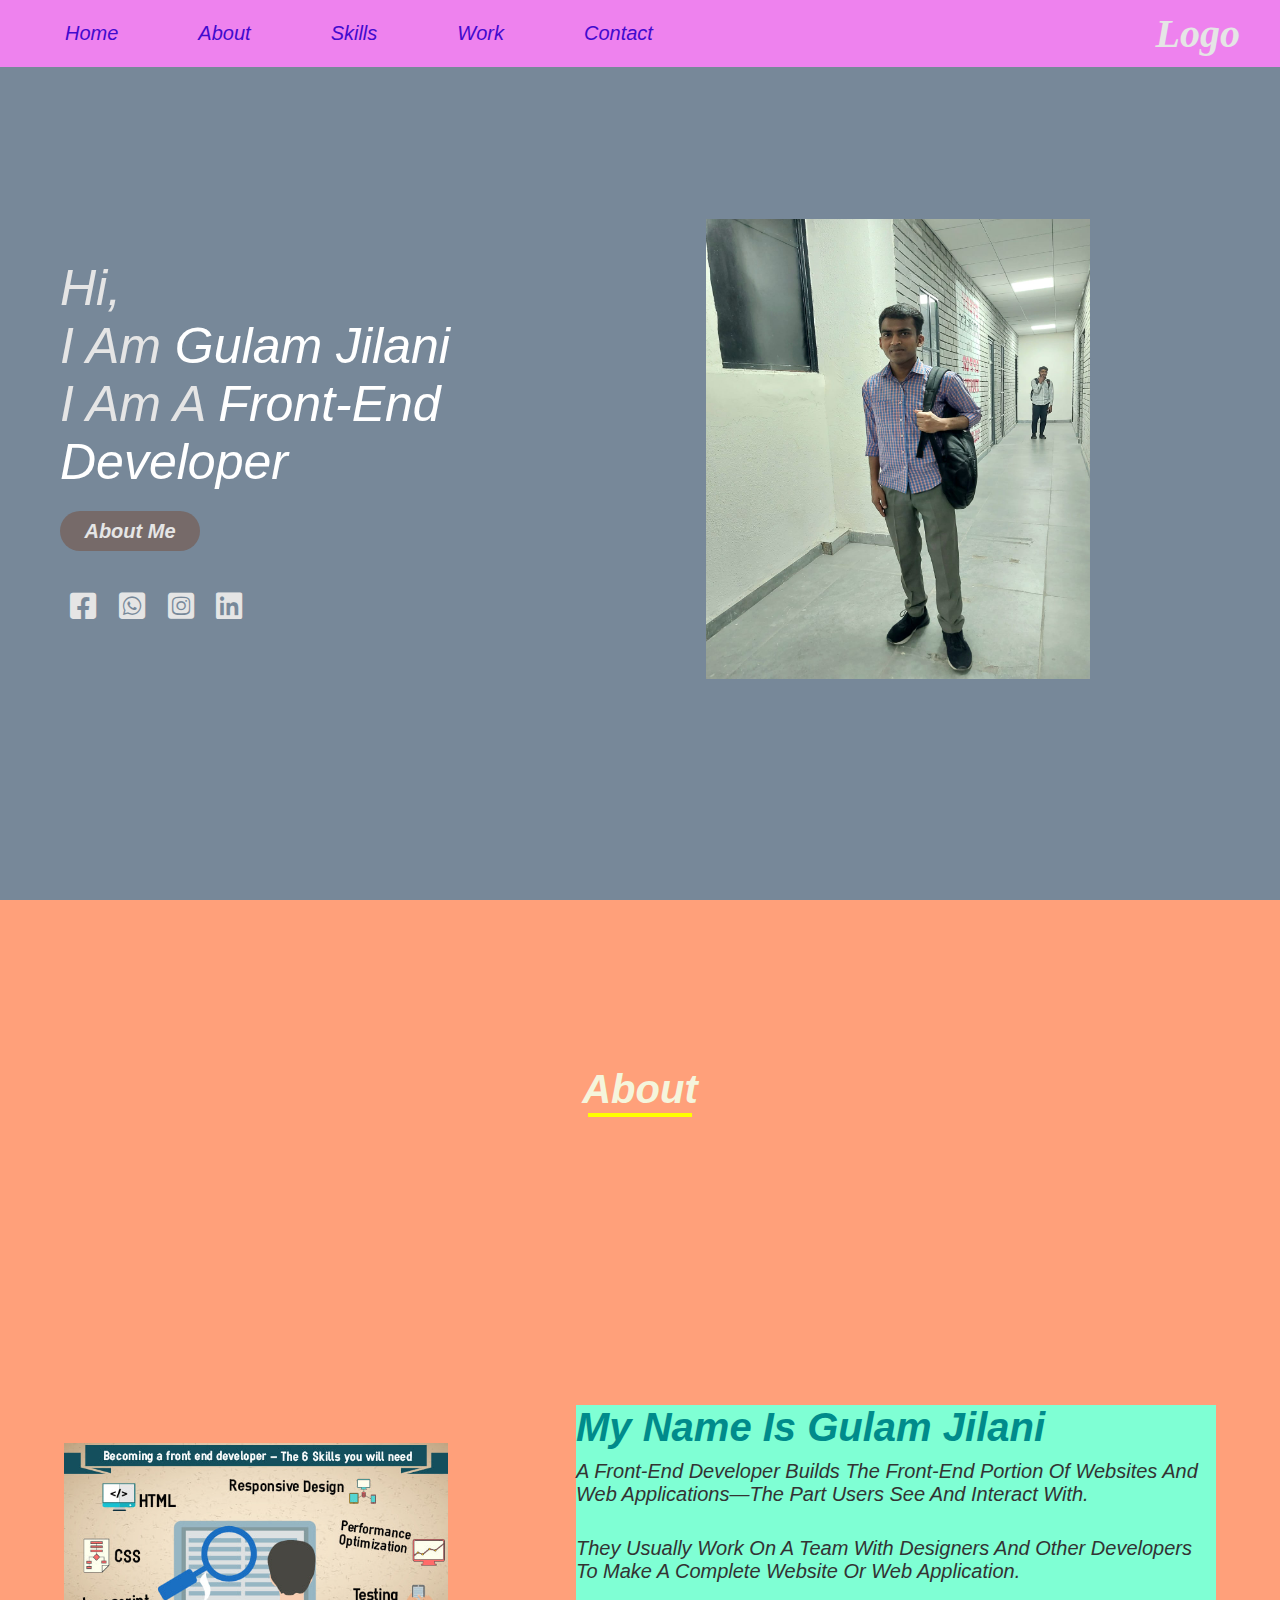
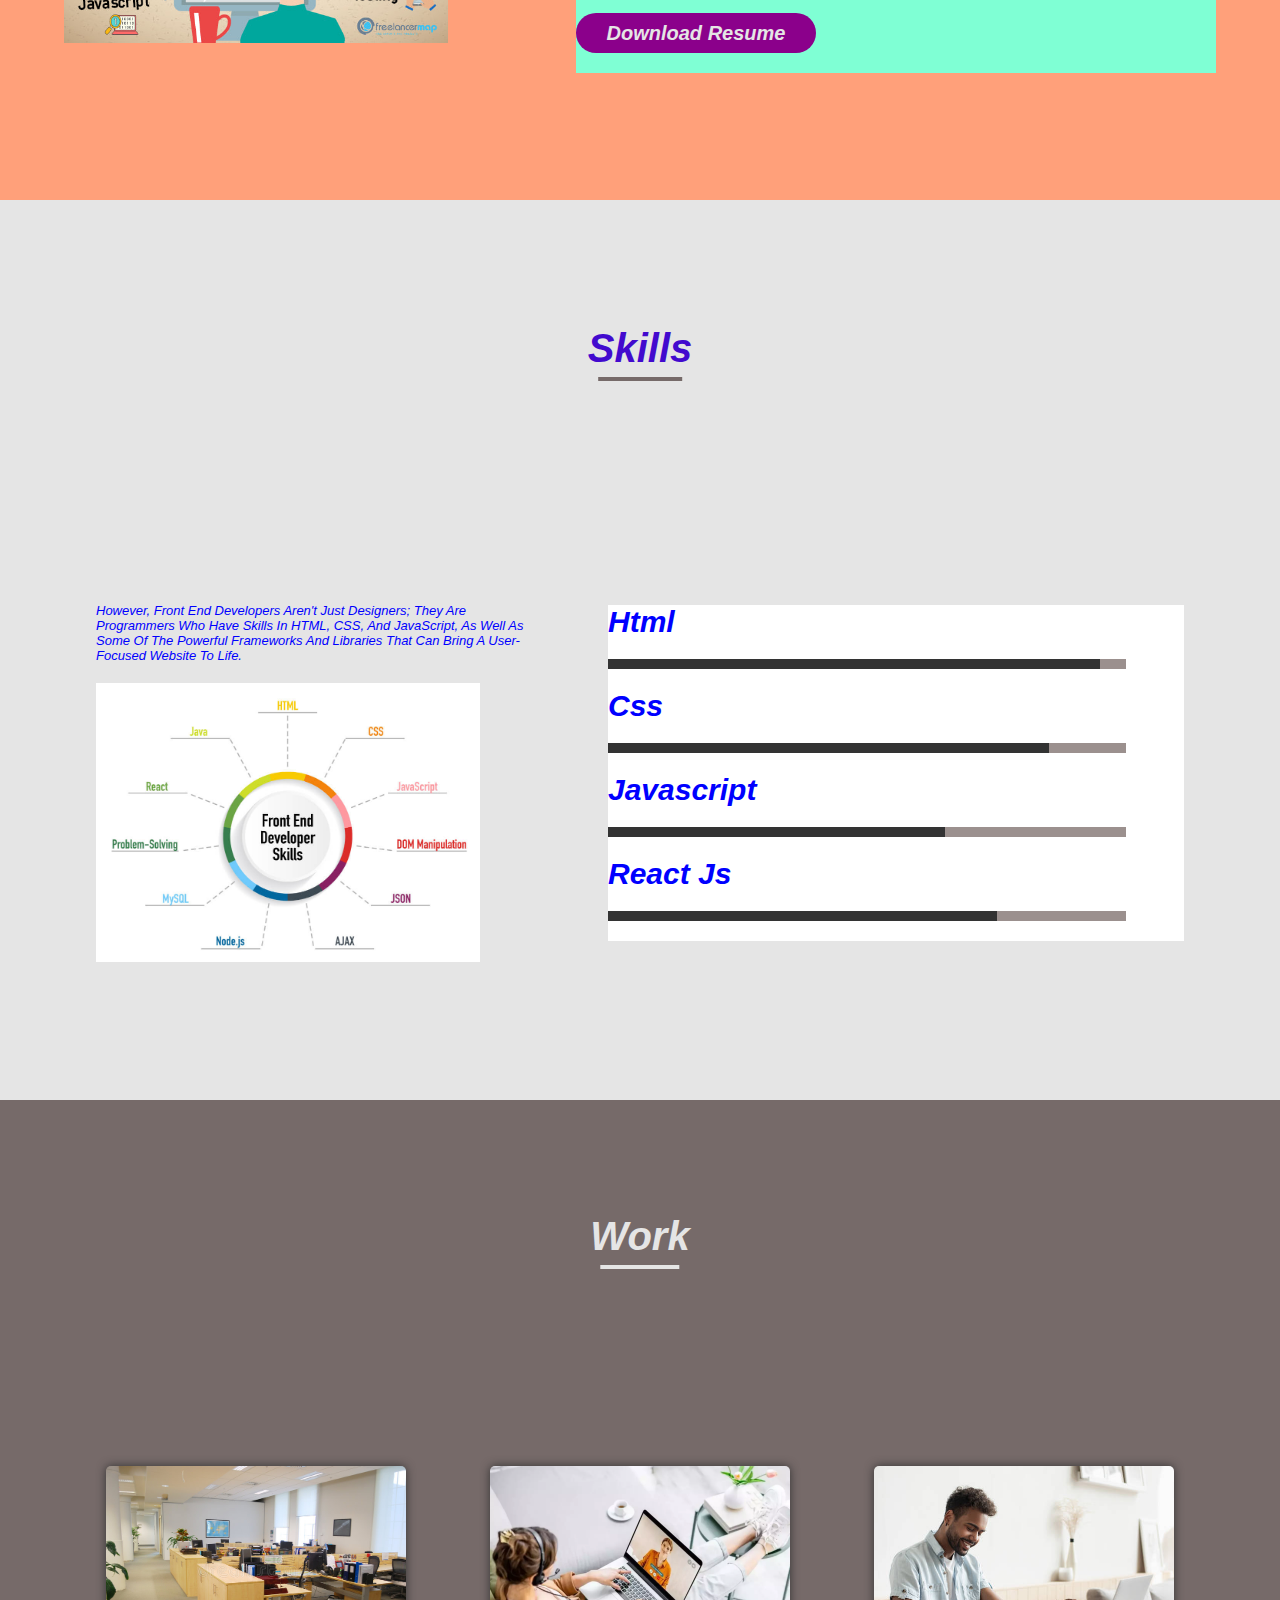
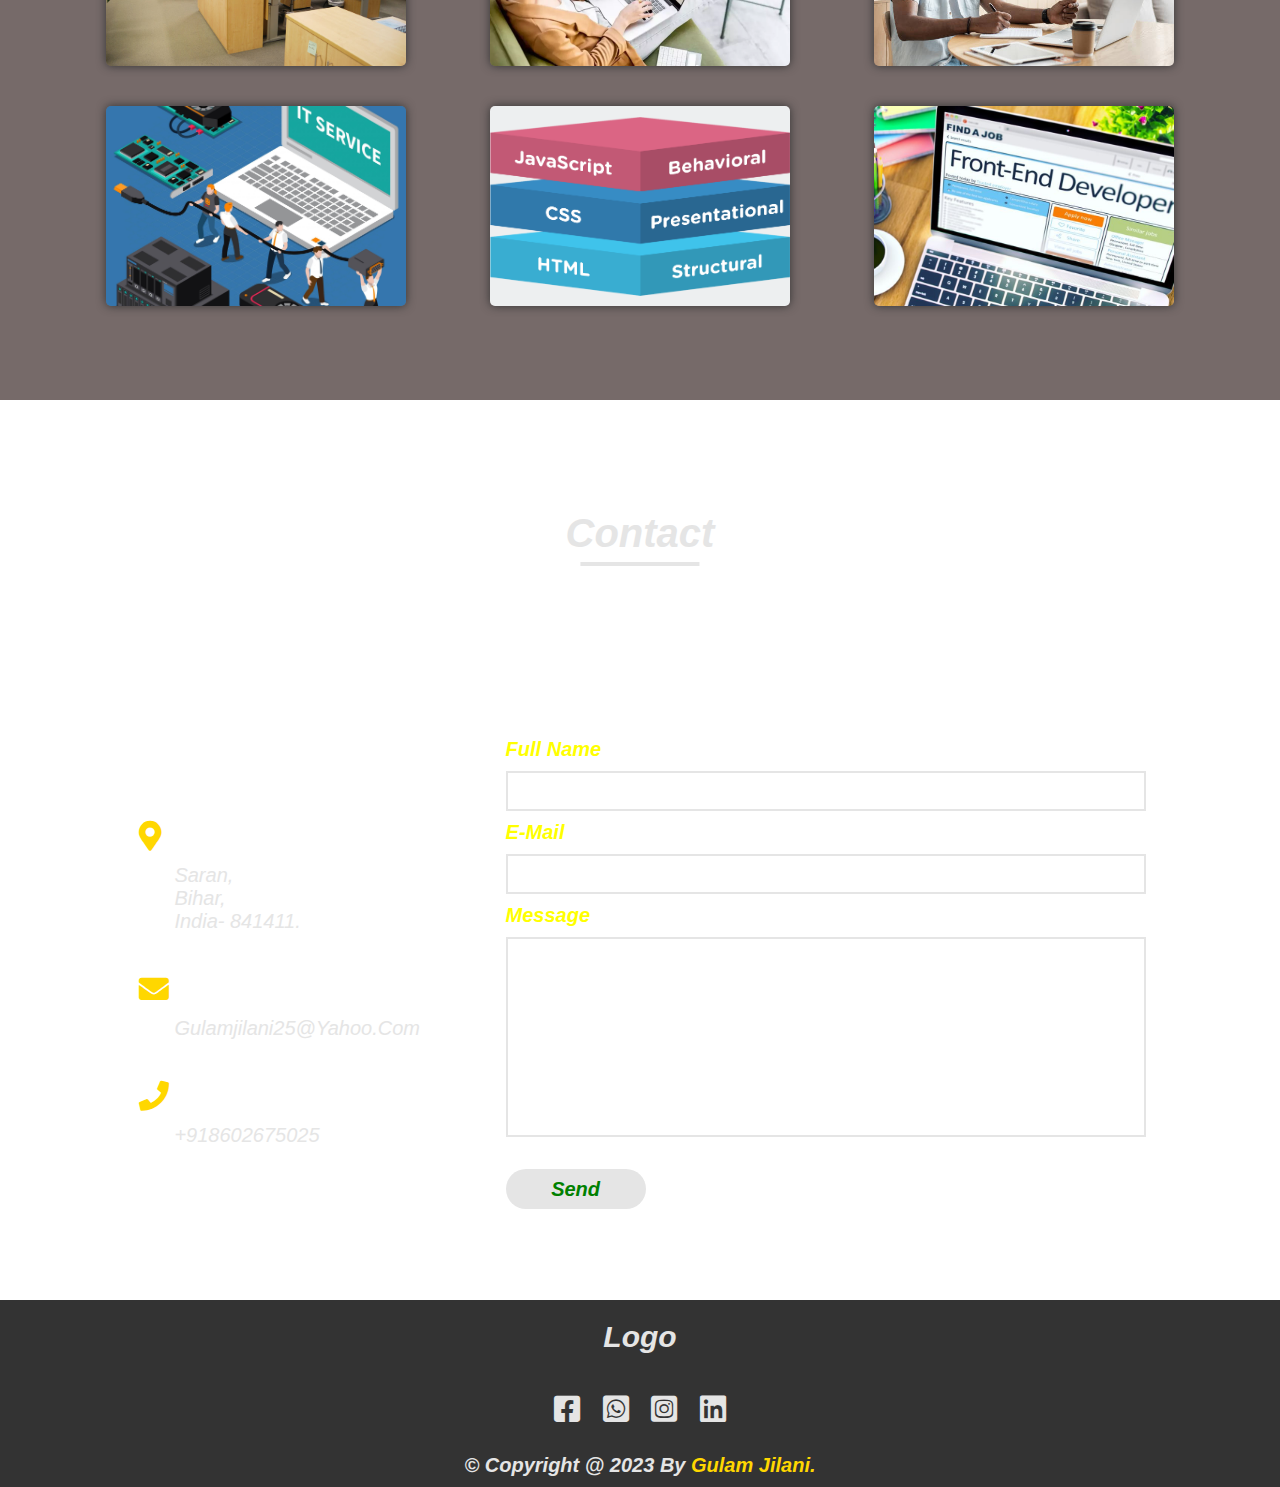
<file: index.html>
<!DOCTYPE html>
<html lang="en">
<head>
    <meta charset="UTF-8">
    <meta http-equiv="X-UA-Compatible" content="IE=edge">
    <meta name="viewport" content="width=device-width, initial-scale=1.0">
    <title>Personal Portfolio Website</title>
          <!--Font awesome cdnlink-->
    <link rel="stylesheet" href="https://cdnjs.cloudflare.com/ajax/libs/font-awesome/5.15.3/css/all.min.css">
                <!--google-fonts cdnlink-->
    <link rel="preconnect" href="https://fonts.googleapis.com">
    <link rel="preconnect" href="https://fonts.gstatic.com" crossorigin>
    <link href="https://fonts.googleapis.com/css2?family=Nunito:ital,wght@0,300;0,400;0,500;0,700;1,300;1,400&family=Roboto:ital,wght@1,300&family=Rubik:wght@300&display=swap" rel="stylesheet">
            <!--custom css file link-->
    <link rel="stylesheet" href="index.css">
            <!--jquery cdn link-->
    <script type="text/javascript" src="http://ajax.googleapis.com/ajax/libs/jquery/3.5.1/jquery.min.js"></script>
</head>
<body>
        
   <!-- header section starts -->

<header>

    <nav>
        <ul>
            <li><a href="#home">home</a></li>
            <li><a href="#about">about</a></li>
            <li><a href="#skill">skills</a></li>
            <li><a href="#work">work</a></li>
            <li><a href="#contact">contact</a></li>
        </ul>
    </nav>
    
    <div class="fas fa-bars"></div>
    
    <a href="https://media.geeksforgeeks.org/wp-content/cdn-uploads/20201111215809/How-to-Become-a-Front-End-Developer-in-2020.png" class="logo"><h1>logo</h1></a>

    </header>
      <!-- header section ends -->
    
    <!-- home section starts -->
    
    <section id="home">
    
       <div class="content">
    
        <h1>hi, <br>
        i am <span>Gulam Jilani</span>
        </h1>
    
        <h1>
            i am a <span>front-end developer</span>
        </h1>
    
        <a href="#about"><button>about me</button></a>
    
        <div class="icons">
            <a href="https://facebook.com//gulamjilani11111" class="fab fa-facebook-square"></a>
            <a href="https://wa.me/qr/7IBBQ2UQ5HYTE1" class="fab fa-whatsapp-square"></a>
            <a href="https://www.instagram.com/gulam.jilani25/" class="fab fa-instagram-square"></a>
            <a href="https://www.linkedin.com/in/gulam-jilani-812a051b6" class="fab fa-linkedin"></a>
        </div>
    
       </div> 
    
    
       <div class="image">
           <img src="mypic.jpeg" alt="">
       </div>
    
    </section>
    
    <!-- home section ends -->
    
    
    <!-- about section starts  -->
    
    <section id="about">
    
    <h1>about</h1>
    
    <div class="wrapper">
    
    <div class="image">
        <img src="about2.jpg" alt="">
    </div>
    
    <div class="content">
        <h3>my name is Gulam Jilani</h3>
        <p>A front-end developer builds the front-end portion of websites and web applications—the part users see and interact with.</p><br>
        <p>They usually work on a team with designers and other developers to make a complete website or web application.</p>
        <a href="Cv.pdf"><button>download resume</button></a>
    </div>
    
    </div>
    
    </section>
    
    <!-- about section ends  -->
    
    <!-- skills section starts  -->
    
    <section id="skill">
    
    <h1>skills</h1>
    
    <div class="wrapper">
    
        <div class="image">
            <p>However, front end developers aren't just designers; they are programmers who have skills in HTML, CSS, and JavaScript, as well as some of the powerful frameworks and libraries that can bring a user-focused website to life.</p>
            <img src="skil1.jpg" alt="">
        </div>
    
        <div class="progress">
    
            <h3>html</h3>
            <div class="line line1"><span class="fill"></span></div>
    
            <h3>css</h3>
            <div class="line line2"><span class="fill"></span></div>
    
            <h3>javascript</h3>
            <div class="line line3"><span class="fill"></span></div>
    
            <h3>React js</h3>
            <div class="line line4"><span class="fill"></span></div>
        </div>
    
    </div>
    
    </section>
    
    <!-- skills section ends  -->
    
    
    <!-- work section starts  -->
    
    <section id="work">
    
    <h1>work</h1>
    
    <div class="box-container">
    
    <div class="box">
        <img src="work3.jpg" alt="">
        <a href="work.html"><button>view details</button></a>
    </div>
    
    <div class="box">
        <img src="work1.webp" alt="">
        <a href="work.html"><button>view details</button></a>
    </div>
    
    <div class="box">
        <img src="work2.jpg" alt="">
        <a href="work.html"><button>view details</button></a>
    </div>
    
    <div class="box">
        <img src="work4.jpg" alt="">
        <a href="work.html"><button>view details</button></a>
    </div>
    

    <div class="box">
        <img src="work5.png" alt="">
        <a href="work.html"><button>view details</button></a>
    </div>
    
    <div class="box">
        <img src="work6.jpg" alt="">
        <a href="work.html"><button>view details</button></a>
    </div>
    
    </div>
    
    </section>
    
    <!-- work section ends  -->
    
    
    <!-- contact section starts  -->
    
    <section id="contact">
    
    <h1>contact</h1>
    
    <div class="wrapper">
    
    <div class="info">
    
        <div class="item">
            <h2><i class="fas fa-map-marker-alt"></i> address </h2>
            <p>Saran,<br>
                Bihar,<br>
                india- 841411.  
              </p>
        </div>
    
        <div class="item">
            <h2><i class="fas fa-envelope"></i> e-mail </h2>
            <p>gulamjilani25@yahoo.com</p>
        </div>
    
        <div class="item">
            <h2><i class="fas fa-phone"></i> phone </h2>
            <p>+918602675025</p>
        </div>
    
    </div>
    
    <form action="">
    
        <div class="inputBox">
            <h3>full name</h3>
            <input type="text">
        </div>
    
        <div class="inputBox">
            <h3>e-mail</h3>
            <input type="email">
        </div>
    
        <div class="inputBox">
            <h3>message</h3>
            <textarea name="" id="" cols="30" rows="10"></textarea>
        </div>
    
        <input type="submit" value="send">
    
    </form>
    
    </div>
    
</section>
    
    <!-- contact section ends  -->

    <!-- footer section starts  -->
    
    <section id="footer">
    
        <a href="#" class="logo"><h1>logo</h1></a>
    
        <div class="icons">
            <a href="https://facebook.com//gulamjilani11111" class="fab fa-facebook-square"></a>
            <a href="https://wa.me/qr/7IBBQ2UQ5HYTE1" class="fab fa-whatsapp-square"></a>
            <a href="https://www.instagram.com/gulam.jilani25/" class="fab fa-instagram-square"></a>
            <a href="https://www.linkedin.com/in/gulam-jilani-812a051b6" class="fab fa-linkedin"></a>
        </div>
    
        <h1>&copy; copyright @ 2023 by <span>Gulam Jilani.</span></h1>
    
    </section>
    
    <!-- footer section ends  -->
      
</body>
<script src="index.js"></script>
</html>
</file>
<file: index.css>
* {
   margin: 0;
   padding: 0;
   -webkit-box-sizing: border-box;
           box-sizing: border-box;
   text-transform: capitalize;
   font-family: 'Exo 2', sans-serif;
   font-style: italic;
   -webkit-transition: all .2s linear;
   transition: all .2s linear;
 }
 
 html {
   font-size: 62.5%;
   scroll-behavior: smooth;
 }
 
 body {
   overflow-x: hidden;
 }
 
 header {
   width: 100%;
   display: -webkit-box;
   display: -ms-flexbox;
   display: flex;
   -webkit-box-align: center;
       -ms-flex-align: center;
           align-items: center;
   -webkit-box-pack: justify;
       -ms-flex-pack: justify;
           justify-content: space-between;
   padding: 1rem 4rem;
   position: fixed;
   top: 0;
   left: 0;
   background: violet;
   z-index: 2;
 }
 
 header nav ul {
   list-style: none;
   display: -webkit-box;
   display: -ms-flexbox;
   display: flex;
   -webkit-box-align: center;
       -ms-flex-align: center;
           align-items: center;
   -ms-flex-pack: distribute;
       justify-content: space-around;
 }
 
 header nav ul li {
   margin-right: 3rem;
 }
 
 header nav ul li a {
   text-decoration: none;
   color: #420ace;
   font-size: 2rem;
   padding: .5rem 2.5rem;
   border-radius: 5rem;
 }
 
 header nav ul li a:hover {
   background: #17de10;
 }
 
 header .fa-bars {
   font-size: 3.5rem;
   color: #E5E5E5;
   cursor: pointer;
   z-index: 10;
   display: none;
 }
 
 header .logo {
   text-decoration: none;
 }
 
 header .logo h1 {
   font-size: 4rem;
   font-family: italic sans-serif;
   color: #E5E5E5;
 }

 header .logo h1:hover{
      color: blue;
 }
 
 #home {
   min-height: 100vh;
   width: 100vw;
   display: -webkit-box;
   display: -ms-flexbox;
   display: flex;
   -webkit-box-align: center;
       -ms-flex-align: center;
           align-items: center;
   -ms-flex-pack: distribute;
       justify-content: space-around;
   padding: 0 6rem;
   /*background: #9B908E;*/
   background: lightslategray;
 }
 
 #home .image img {
   width: 30vw;
   height: 36vw;
   margin: 8vw;
   margin-right: 13rem;
 }
 
 #home .content h1 {
   font-size: 5rem;
   font-weight: normal;
   color: #E5E5E5;
 }
 
 #home .content h1 span {
   color: #fff;
   font-family: 'Lobster', sans-serif;
 }
 
 #home .content button {
   outline: none;
   border: none;
   background: #766A69;
   color: #E5E5E5;
   border-radius: 5rem;
   font-size: 2rem;
   font-weight: bold;
   cursor: pointer;
   margin: 2rem 0;
   height: 4rem;
   width: 14rem;
 }
 
 #home .content button:hover {
   background: blue;
 }
 
 #home .content .icons {
   margin: 2rem 0;
 }
 
 #home .content .icons a {
   text-decoration: none;
   font-size: 3rem;
   margin: 0 1rem;
   color: #E5E5E5;
 }

 #home .content .icons a:hover {
   color: blue;
 }
 
 #about {
  background-color: lightsalmon;
   display: -ms-grid;
   display: grid;
   place-items: center;
   width: 100vw;
   min-height: 100vh;
 }
 
 #about h1 {
   font-size: 4rem;
   margin: 4rem 0;
   color: beige;
   position: relative;
 }
 
 #about h1::after {
   content: '';
   position: absolute;
   bottom: -0.5rem;
   left: 50%;
   -webkit-transform: translateX(-50%);
           transform: translateX(-50%);
   background: yellow;
   height: .4rem;
   width: 90%;
 }
 
 #about .wrapper {
   display: -webkit-box;
   display: -ms-flexbox;
   display: flex;
   -webkit-box-align: center;
       -ms-flex-align: center;
           align-items: center;
   -ms-flex-pack: distribute;
       justify-content: space-around;
   width: 100%;
 }
 
 #about .wrapper .image img {
  margin-top: 1rem;
   width: 30vw;
 }
 
 #about .wrapper .content {
  background-color: aquamarine;
   width: 50vw;
 }
 
 #about .wrapper .content h3 {
   font-size: 4rem;
   color: darkcyan;
 }
 
 #about .wrapper .content p {
   font-size: 2rem;
   margin: 1rem 0;
   color: #333;
 }
 
 #about .wrapper .content button {
   outline: none;
   border: none;
   background: darkmagenta;
   color: #E5E5E5;
   border-radius: 5rem;
   font-size: 2rem;
   font-weight: bold;
   cursor: pointer;
   margin: 2rem 0;
   height: 4rem;
   width: 24rem;
 }
 
 #about .wrapper .content button:hover {
   background: #333;
 }
 
 #skill {
   display: -ms-grid;
   display: grid;
   place-items: center;
   width: 100vw;
   min-height: 100vh;
   background: #E5E5E5;
 }
 
 #skill h1 {
   font-size: 4rem;
   margin: 4rem 0;
   /*color: #766A69;*/
   color: #420ace;
   position: relative;
 }
 
 #skill h1::after {
   content: '';
   position: absolute;
   bottom: -1rem;
   left: 50%;
   -webkit-transform: translateX(-50%);
           transform: translateX(-50%);
   background: #766A69;
   height: .4rem;
   width: 80%;
 }
 
 #skill .wrapper {
  color: blue;
   display: -webkit-box;
   display: -ms-flexbox;
   display: flex;
   -webkit-box-align: center;
   -ms-flex-align: center;
    align-items: center;
   -ms-flex-pack: distribute;
    justify-content: space-around;
    margin-bottom: 5rem;
    width: 90%;
 }
 
 #skill .wrapper .image {
   width: 35vw;
 }
 
 #skill .wrapper .image p {
   font-size: 1.3rem;
   margin: 2rem 0;
 }
 
 #skill .wrapper .image img {
   width: 30vw;
 }
 
 #skill .progress {
  background-color: white;
   width: 45vw;
 }
 
 #skill .progress h3 {
   font-size: 3rem;
   color: blue;
 }
 
 #skill .progress .line {
   height: 1rem;
   width: 90%;
   background: #9B908E;
   margin: 2rem 0;
 }
 
 #skill .progress .line .fill {
   height: 100%;
   width: 100%;
   background: #333;
   display: block;
 }
 
 #skill .progress .line1 .fill {
   width: 95%;
 }
 
 #skill .progress .line2 .fill {
   width: 85%;
 }
 
 #skill .progress .line3 .fill {
   width: 65%;
 }
 
 #skill .progress .line4 .fill {
   width: 75%;
 }
 
 #work {
   display: -ms-grid;
   display: grid;
   place-items: center;
   width: 100vw;
   min-height: 100vh;
   background: #766A69;
 }
 
 #work h1 {
   font-size: 4rem;
   margin: 4rem 0;
   color: #766A69;
   position: relative;
   color: #E5E5E5;
 }
 
 #work h1::after {
   content: '';
   position: absolute;
   bottom: -1rem;
   left: 50%;
   -webkit-transform: translateX(-50%);
           transform: translateX(-50%);
   background: #766A69;
   height: .4rem;
   width: 80%;
 }
 
 #work h1:after {
   background: #E5E5E5;
 }
 
 #work .box-container {
   display: -webkit-box;
   display: -ms-flexbox;
   display: flex;
   -webkit-box-align: center;
       -ms-flex-align: center;
           align-items: center;
   -ms-flex-pack: distribute;
       justify-content: space-around;
   width: 90%;
   -ms-flex-wrap: wrap;
       flex-wrap: wrap;
 }
 
 #work .box-container .box {
   height: 20rem;
   width: 30rem;
   border-radius: .5rem;
   -webkit-box-shadow: 0 0 1rem #333;
           box-shadow: 0 0 1rem #333;
   margin: 2rem;
   cursor: pointer;
   position: relative;
   overflow: hidden;
 }
 
 #work .box-container .box img {
   height: 100%;
   width: 100%;
   -o-object-fit: cover;
      object-fit: cover;
 }
 
 #work .box-container .box button {
   outline: none;
   border: none;
   background: #766A69;
   color: #E5E5E5;
   border-radius: 5rem;
   font-size: 2rem;
   font-weight: bold;
   cursor: pointer;
   margin: 2rem 0;
   position: absolute;
   top: 90%;
   left: 50%;
   -webkit-transform: translate(-50%, 0%);
           transform: translate(-50%, 0%);
   height: 4rem;
   width: 16rem;
   z-index: 1;
 }
 
 #work .box-container .box button:hover {
   background: #333;
 }
 
 #work .box-container .box:hover button {
   top: 40%;
   -webkit-transform: translate(-50%, -50%);
           transform: translate(-50%, -50%);
 }
 
 #work .box-container .box:hover img {
   -webkit-filter: blur(0.5rem);
           filter: blur(0.5rem);
   -webkit-transform: scale(1.4);
           transform: scale(1.4);
 }
 
 #contact {
   display: -ms-grid;
   display: grid;
   place-items: center;
   width: 100vw;
   min-height: 100vh;
   background: url('[data-uri]') no-repeat;
   background-size: cover;
   background-position: center;
   background-attachment: fixed;
 }
 
 #contact h1 {
   font-size: 4rem;
   margin: 4rem 0;
   color: #766A69;
   position: relative;
   color: #E5E5E5;
 }
 
 #contact h1::after {
   content: '';
   position: absolute;
   bottom: -1rem;
   left: 50%;
   -webkit-transform: translateX(-50%);
           transform: translateX(-50%);
   background: #766A69;
   height: .4rem;
   width: 80%;
 }
 
 #contact h1:after {
   background: #E5E5E5;
 }
 
 #contact .wrapper {
   display: -webkit-box;
   display: -ms-flexbox;
   display: flex;
   -webkit-box-align: center;
       -ms-flex-align: center;
           align-items: center;
   -ms-flex-pack: distribute;
       justify-content: space-around;
   width: 90%;
 }
 
 #contact .wrapper .info {
   width: 20%;
 }
 
 #contact .wrapper .info .item {
   margin: 4rem 0;
 }
 
 #contact .wrapper .info .item h2 {
   font-size: 3rem;
   color: #fff;
   margin: 1rem 0;
 }
 
 #contact .wrapper .info .item h2 i {
   color: gold;
   padding: 0 .5rem;
 }
 
 #contact .wrapper .info .item p {
   font-size: 2rem;
   color: #E5E5E5;
   padding-left: 4rem;
 }
 
 #contact .wrapper form {
   width: 50vw;
 }
 
 #contact .wrapper form .inputBox h3 {
   font-size: 2rem;
   color: yellow;
 }
 
 #contact .wrapper form .inputBox input, #contact .wrapper form .inputBox textarea {
   outline: none;
   border: 0.2rem solid #E5E5E5;
   background: none;
   padding: 0 1rem;
   margin: 1rem 0;
   color: #E5E5E5;
   font-size: 1.7rem;
   font-weight: bold;
   height: 4rem;
   width: 100%;
 }
 
 #contact .wrapper form .inputBox textarea {
   resize: none;
   padding: 1rem;
   height: 20rem;
 }
 
 #contact .wrapper form input[type="submit"] {
   outline: none;
   border: none;
   background: #766A69;
   color: #E5E5E5;
   border-radius: 5rem;
   font-size: 2rem;
   font-weight: bold;
   cursor: pointer;
   margin: 2rem 0;
   height: 4rem;
   width: 14rem;
   background: #E5E5E5;
   color: green;
 }
 
 #contact .wrapper form input[type="submit"]:hover {
   background: #333;
 }
 
 #contact .wrapper form input[type="submit"]:hover {
   background: gold;
 }
 
 #footer {
   display: -ms-grid;
   display: grid;
   place-items: center;
   width: 100vw;
   background: #333;
 }
 
 #footer .logo {
   text-decoration: none;
 }
 
 #footer .logo h1 {
   font-size: 3rem;
   font-family: 'italic',sans-serif;
   color: #E5E5E5;
   margin: 2rem 0;
 }
 
 #footer .icons {
   margin: 2rem 0;
 }
 
 #footer .icons a {
   text-decoration: none;
   font-size: 3rem;
   margin: 0 1rem;
   color: #E5E5E5;
 }
 
 #footer .icons a:hover {
   color: #766A69;
 }
 
 #footer h1 {
   margin: 1rem 0;
   font-size: 2rem;
   color: #E5E5E5;
 }
 
 #footer h1 span {
   color: gold;
 }
 
 .fa-times {
   -webkit-transform: rotateZ(180deg);
           transform: rotateZ(180deg);
 }
 
 @media (max-width: 991px) {
   html {
     font-size: 45%;
   }
   header .fa-bars {
     display: block;
   }
   header nav {
     position: fixed;
     top: 0;
     left: -100%;
     height: 100vh;
     width: 35rem;
     background: #9B908E;
     -webkit-box-shadow: .2rem 0 .5rem #333;
             box-shadow: .2rem 0 .5rem #333;
   }
   header nav ul {
     height: 100%;
     -webkit-box-orient: vertical;
     -webkit-box-direction: normal;
         -ms-flex-flow: column;
             flex-flow: column;
     -webkit-box-pack: center;
         -ms-flex-pack: center;
             justify-content: center;
   }
   header nav ul li {
     margin: 2rem 0;
   }
   header nav ul li a {
     font-size: 4rem;
   }
   #about .wrapper {
    background-color: beige;
     -webkit-box-orient: vertical;
     -webkit-box-direction: normal;
         -ms-flex-flow: column;
             flex-flow: column;
   }
   #about .wrapper .image img {
     width: 60vw;
   }
   #about .wrapper .content {
     width: 90vw;
     text-align: center;
     margin-top: 2rem;
   }
   .nav-toggle {
     left: 0%;
   }
 }
 
 @media (max-width: 768px) {
   #home {
     -webkit-box-orient: vertical;
     -webkit-box-direction: reverse;
         -ms-flex-flow: column-reverse;
             flex-flow: column-reverse;
     padding: 0;
   }
   #home .content {
     text-align: center;
   }
   #home .image img {
     width: 100vw;
   }
   #skill .wrapper {
     -webkit-box-orient: vertical;
     -webkit-box-direction: normal;
         -ms-flex-flow: column;
             flex-flow: column;
   }
   #skill .wrapper .image {
     width: 100%;
   }
   #skill .wrapper .image p {
     font-size: 2rem;
     text-align: center;
   }
   #skill .wrapper .image img {
     width: 90vw;
   }
   #skill .progress {
     margin: 3rem 0;
     width: 100%;
   }
   #skill .progress .line {
     width: 100%;
   }
   #contact .wrapper {
     -webkit-box-orient: vertical;
     -webkit-box-direction: normal;
         -ms-flex-flow: column;
             flex-flow: column;
   }
   #contact .wrapper .info {
     width: 100%;
   }
   #contact .wrapper form {
     width: 100%;
   }
 }
 /*#sourceMappingURL=style.css.map*/
</file>
